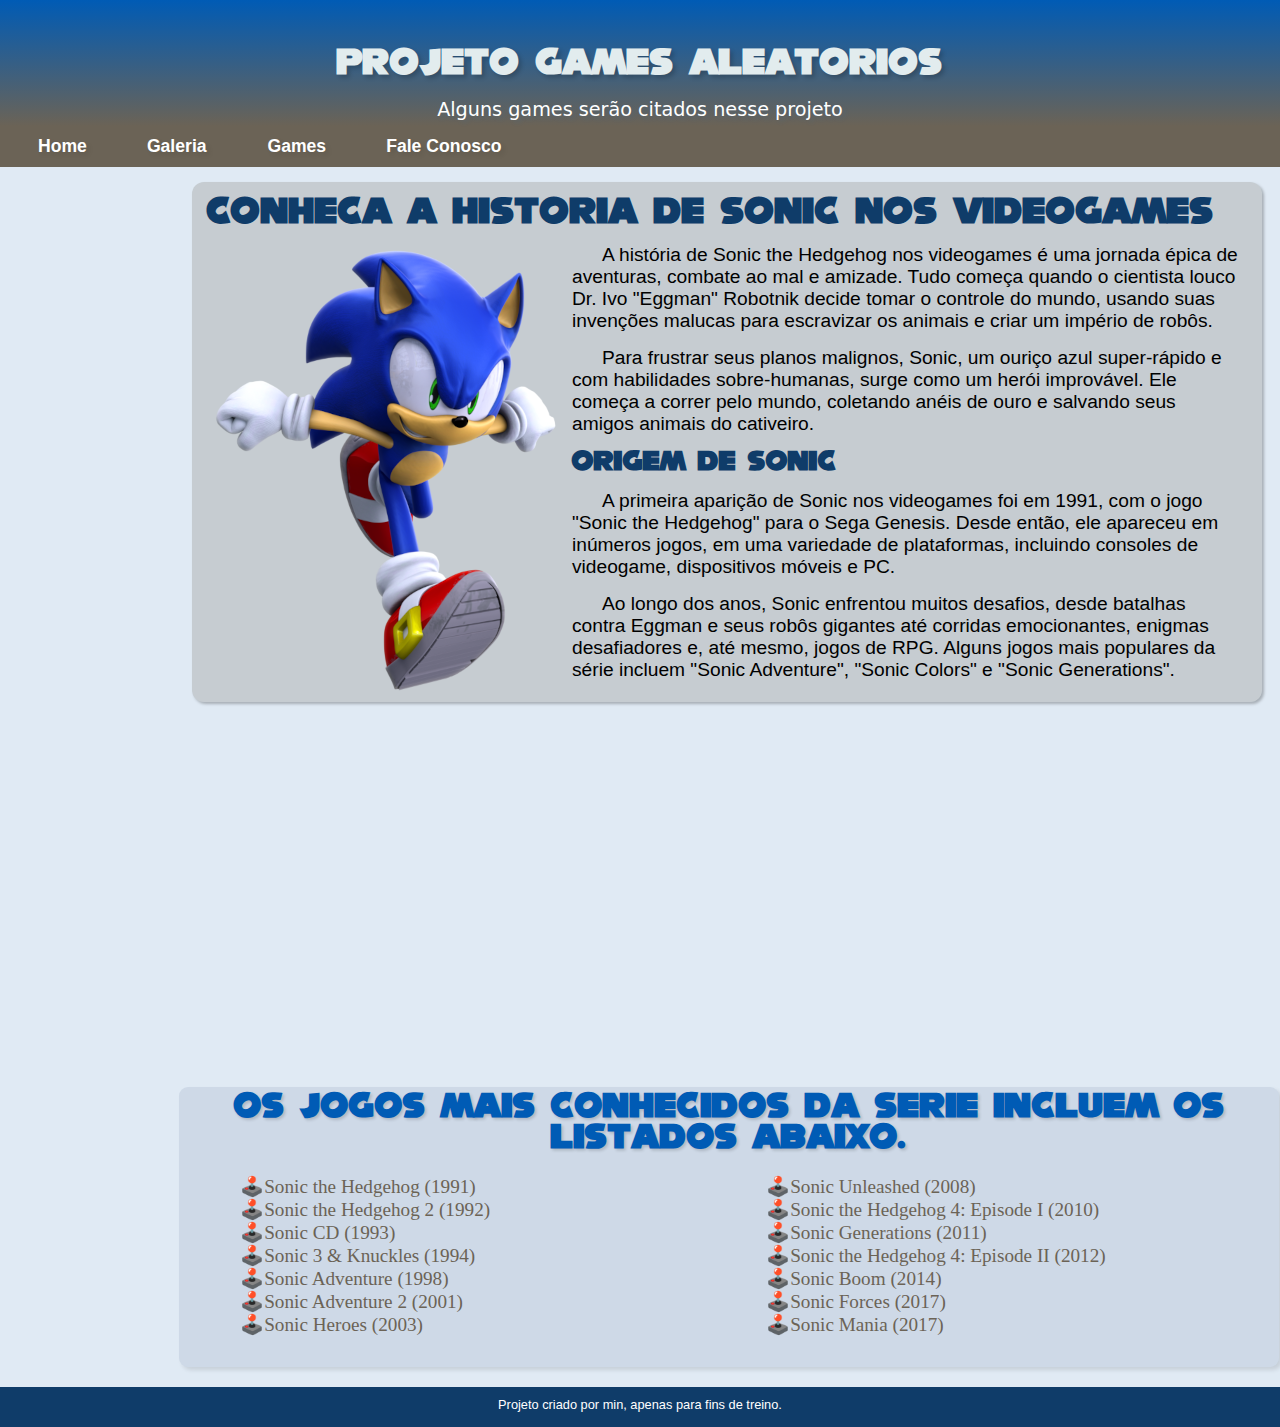
<file: index.html>
<!DOCTYPE html>
<html lang="pt-br">
<head>
  <meta charset="UTF-8">
  <meta name="viewport" content="width=device-width, initial-scale=1.0">
  <title>Primeiro Projeto</title>
  <link rel="stylesheet" href="estilo/style.css">
</head>
<body>
  <header>
    <h1>Projeto Games Aleatorios</h1>
    <p>Alguns games serão citados nesse projeto</p>
  </header>
  <nav>
    <a href="index.html">Home</a>
    <a href="#">Galeria </a>
    <a href="games.html">Games</a>
    <a href="#">Fale Conosco</a>
  </nav>
  <main>
      <article>
        
            <h1>
                Conheca a historia de Sonic nos videogames
            </h1>
            <img src="imagens/sonic.png" alt="imagem do sonic">
            <p>A história de Sonic the Hedgehog nos videogames é uma jornada épica de aventuras, combate ao mal e  amizade. Tudo começa quando o cientista louco Dr. Ivo "Eggman" Robotnik decide tomar o controle do mundo, usando suas invenções malucas para escravizar os animais e criar um império de robôs.
            </p>
            
            <p>Para frustrar seus planos malignos, Sonic, um ouriço azul super-rápido e com habilidades sobre-humanas, surge como um herói improvável. Ele começa a correr pelo mundo, coletando anéis de ouro e salvando seus amigos animais do cativeiro.</p>
            <h2>Origem de Sonic</h2>
<p>A primeira aparição de Sonic nos videogames foi em 1991, com o jogo "Sonic the Hedgehog" para o Sega Genesis. Desde então, ele apareceu em inúmeros jogos, em uma variedade de plataformas, incluindo consoles de videogame, dispositivos móveis e PC. </p>

<p>Ao longo dos anos, Sonic enfrentou muitos desafios, desde batalhas contra Eggman e seus robôs gigantes até corridas emocionantes, enigmas desafiadores e, até mesmo, jogos de RPG. Alguns jogos mais populares da série incluem "Sonic Adventure", "Sonic Colors" e "Sonic Generations". </p>
      </article>

      <div class="vsonic">
        <iframe width="560" height="315" src="https://www.youtube.com/embed/-1OOabaRPlg" title="YouTube video player" frameborder="0" allow="accelerometer; autoplay; clipboard-write; encrypted-media; gyroscope; picture-in-picture; web-share" allowfullscreen></iframe>
            </iframe>
          </div>

      <div class="jogos">
          <h1>Os jogos mais conhecidos da serie incluem os listados abaixo.</h1> 
        <ul>
          <li><abbr title="Mega Drive">Sonic the Hedgehog (1991)</abbr></li>
          <li><abbr title="Mega drive">Sonic the Hedgehog 2 (1992)</abbr></li>
          <li><abbr title="Sega Cd">Sonic CD (1993)</abbr></li>
          <li><abbr title="Mega Drive">Sonic 3 & Knuckles (1994)</abbr></li>
          <li><abbr title="Dreamcast">Sonic Adventure (1998)</abbr></li>
          <li><abbr title="Dreamcast">Sonic Adventure 2 (2001)</abbr></li>
          <li><abbr title="PS2, Xbox, Gamecube">Sonic Heroes (2003)</abbr></li>
          <li><abbr title="PS3, X360, Wii">Sonic Unleashed (2008)</abbr></li>
          <li><abbr title="PS3, Wii, X360, iOS">Sonic the Hedgehog 4: Episode I (2010)</abbr></li>
          <li><abbr title="PS3, X360, 3DS, PC">Sonic Generations (2011)</abbr></li>
          <li><abbr title="PC, Android">Sonic the Hedgehog 4: Episode II (2012)</abbr></li>
          <li><abbr title="Wii U, 3DS">Sonic Boom (2014)</abbr></li>
          <li><abbr title="PS4, Steam, PC">Sonic Forces (2017)</abbr></li>
          <li><abbr title="PS4, X1, Switch, PC">Sonic Mania (2017)</abbr></li>
        </ul>
    </div>
      
    
  
  </main>

  <footer>
    <p>Projeto criado por min, apenas para fins de treino.</p>
  </footer>
  
</body>
</html>
</file>
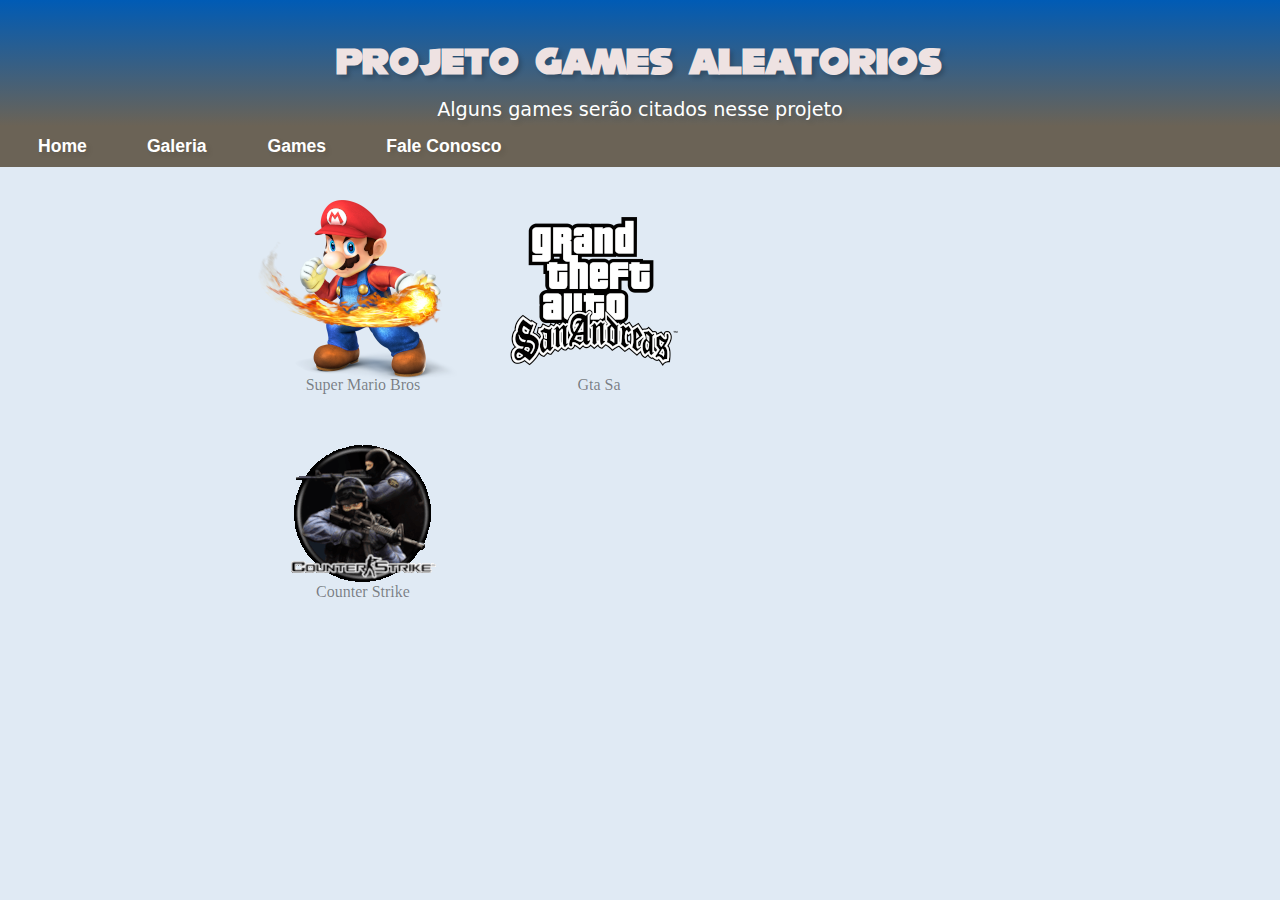
<file: games.html>
<!DOCTYPE html>
<html lang="pt-br">
<head>
  <meta charset="UTF-8">
  <meta name="viewport" content="width=device-width, initial-scale=1.0">
  <title>Primeiro Projeto</title>
  <link rel="stylesheet" href="estilo/estilo1.css">
</head>
<body>
  <header>
    <h1>Projeto Games Aleatorios</h1>
    <p>Alguns games serão citados nesse projeto</p>
  </header>
  <nav>
    <a href="index.html">Home</a>
    <a href="#">Galeria </a>
    <a href="#">Games</a>
    <a href="#">Fale Conosco</a>
  </nav>
    <main>
      

    
      
        <div class="quadro">
          <figure class="mario">
            <a href="#">
            <img src="imagens/mario/mario1.png" alt="imagem mario com poder">
            <figcaption>Super Mario Bros</figcaption></a>
          </figure>

          <figure class="gta">
            <a href="#">
              <img src="imagens/gta/gta.png" alt="imagem logo gta"></a>
            <figcaption>Gta Sa</figcaption>
          </figure>
          <figure class="cs">
            <a href="#">
              <img src="imagens/cs/cs 1.6.png" alt="logo cs1.6"></a>
              <figcaption>Counter Strike</figcaption>
          </figure>
        </div>


      

    


    </main>
    


  </body>
  </html>
</file>
<file: estilo/style.css>
@charset "utf-8";

@font-face {
  font-family: nise sega ;
  src: url(../font/NiseSegaSonic.TTF);
}
:root {
  --cor0:#005BB5;
  --cor1:#0F3C69;
  --cor2:#2C71B5;
  --cor3:#8CC903;
  --cor4:#6B6356;
}

* {
  margin: 0px;
  padding: 0px;
}
body{
  background-color: #9abbdb4e;
}

header{
  background-image: linear-gradient(to bottom, var(--cor0), var(--cor4));
  padding-top: 40px;
  text-align: center;
}

header h1{
  font-family: nise sega;
  color: rgb(226, 236, 238);
  text-shadow: 3px 3px 4px rgba(0, 0, 0, 0.187);
  padding: 8px;
}

header p {
  color: white;
  min-width: 10px;
  font-family: system-ui, -apple-system, BlinkMacSystemFont, 'Segoe UI', Roboto, Oxygen, Ubuntu, Cantarell, 'Open Sans', 'Helvetica Neue', sans-serif;
  font-size: 1.2em;
  text-shadow: 3px 3px 5px rgba(14, 128, 241, 0.11);
  margin-top: 5px;
  padding: 5px;
}





nav{
  background-color: var(--cor4);
  padding: 10px;
}
nav a{
  position: relative;
  text-decoration: none;
  font-size: 1.1em;
  font-family: sans-serif;
  font-weight: bold;
  color: white;
  text-shadow: 3px 3px 5px rgba(0, 0, 0, 0.098);
  margin: 20px;
  padding: 8px;
  border-radius: 7px;
  transition: .5s;
}

nav a:hover{
  color: var(--cor4);
  background-color: #005bb5;
}

article {
  background-color: #6b635638;
  width: 1050px;
  height: 500px;
  padding: 10px;
  margin-top: 15px;
  margin-left: 15%;
  margin-bottom: 15px;
  border-radius: 12px;
  box-shadow: 2px 2px 3px  rgba(0, 0, 0, 0.258);
}

article h1{
  color: var(--cor1);
  font-family: nise sega;
  padding: 5px;
}
article h2{
  font-family: nise sega;
  color: var(--cor1);
  padding: 5px;
}


article img {
  float: left;
  padding: 10px;
}

article p{
  font-family: sans-serif;
  text-indent: 30px;
  font-size: 1.2em;
  padding: 5px;
  margin: 5px;
}


main .vsonic{
  
  margin-left: 30%;
  margin-bottom: 4%;
}

.jogos {
  margin-left: 14%;
  height: 280px;
  width: 1100px;
  background-color: #506a8c20;
  margin-bottom: 20px;
  border-radius: 9px;
  box-shadow: 3px 3px 4px rgba(0, 0, 0, 0.114);
}
.jogos h1{
  color:  var(--cor0);
  text-shadow: 2px 2px 3px rgba(0, 0, 0, 0.158);
  font-size: 1.9em;
  font-family: nise sega;
  text-align: center;
  padding: 5px;
  margin-bottom: 10px;
}

.jogos ul{
  padding: 6px;
  color: var(--cor4);
  font-size: 1.2em;
  list-style-type:'🕹️';
  
  margin-bottom: 5%;
  margin-left: 5%;
  list-style-position: inside;
  columns: 2;
  transition: .5s;
  
}

.jogos ul li:hover{
    font-size: 1.3em;
    cursor: pointer;
}

.jogos abbr{
  text-decoration: none;
}



footer {
  background-color: var(--cor1);
  height: 40px;
}

footer p{
  padding: 10px;
  font-family: Arial, Helvetica, sans-serif;
  font-size: .8em;
  font-weight: lighter;
  text-align: center;
  color: white;
}
</file>
<file: estilo/estilo1.css>
@charset "utf-8";
@font-face {
  font-family: nise sega ;
  src: url(../font/NiseSegaSonic.TTF);
}
:root {
  --cor0:#005BB5;
  --cor1:#0F3C69;
  --cor2:#2C71B5;
  --cor3:#8CC903;
  --cor4:#6B6356;
}

* {
  margin: 0px;
  padding: 0px;
}
body{
  background-color: #9abbdb4e;
}

header{
  background-image: linear-gradient(to bottom, var(--cor0), var(--cor4));
  padding-top: 40px;
  text-align: center;
}

header h1{
  font-family: nise sega;
  color: rgb(238, 226, 226);
  text-shadow: 3px 3px 4px rgba(0, 0, 0, 0.187);
  padding: 8px;
}

header p {
  color: white;
  min-width: 10px;
  font-family: system-ui, -apple-system, BlinkMacSystemFont, 'Segoe UI', Roboto, Oxygen, Ubuntu, Cantarell, 'Open Sans', 'Helvetica Neue', sans-serif;
  font-size: 1.2em;
  text-shadow: 3px 3px 5px rgba(0, 0, 0, 0.11);
  margin-top: 5px;
  padding: 5px;
}

nav{
  background-color: var(--cor4);
  padding: 10px;
}
nav a{
  position: relative;
  text-decoration: none;
  font-size: 1.1em;
  font-family: sans-serif;
  font-weight: bold;
  color: white;
  text-shadow: 3px 3px 5px rgba(0, 0, 0, 0.098);
  margin: 20px;
  padding: 8px;
  border-radius: 7px;
  transition: .5s;
}

nav a:hover{
  color: var(--cor4);
  background-color: #005bb5;
}

.quadro {
  margin-left: 15%;
  width: 1100px;
  height: 500px;
}

.mario {
  display: inline-block;
  border-radius: 30px 30px;
  width: 210px;
  height: 190px;
  margin-top: 3%;
  margin-left: 6%;
  transition: .5s;
}

a {
  text-decoration: none;
}

.mario figcaption{
  text-align: center;
  margin-top: -4%;
  color: rgba(0, 0, 0, 0.47);
}

.mario:hover {
  background-color: #49464617;
  cursor: pointer;
  font-size: 1.1em;
}


.gta {
  display: inline-block;
  border-radius: 30px 30px;
  width: 210px;
  height: 190px;
  margin-top: 3%;
  margin-left: 2%;
  transition: .5s;
}

.gta figcaption{
  text-align: center;
  margin-top: -4%;
  color: rgba(0, 0, 0, 0.47);
}

.gta:hover {
  background-color: #49464617;
  cursor: pointer;
  font-size: 1.1em;
}



.cs { 
  display: block;
  border-radius: 30px 30px;
  width: 210px;
  height: 170px;
  margin-top: 4%;
  margin-left: 6%;
  transition: .5s;
}

.cs img {
  margin-left: 30px;
}

.cs figcaption{
  text-align: center;
  margin-top: -4%;
  color: rgba(0, 0, 0, 0.47);
}


.cs:hover{
  background-color: #49464617;
  cursor: pointer;
  font-size: 1.1em;
}
</file>
